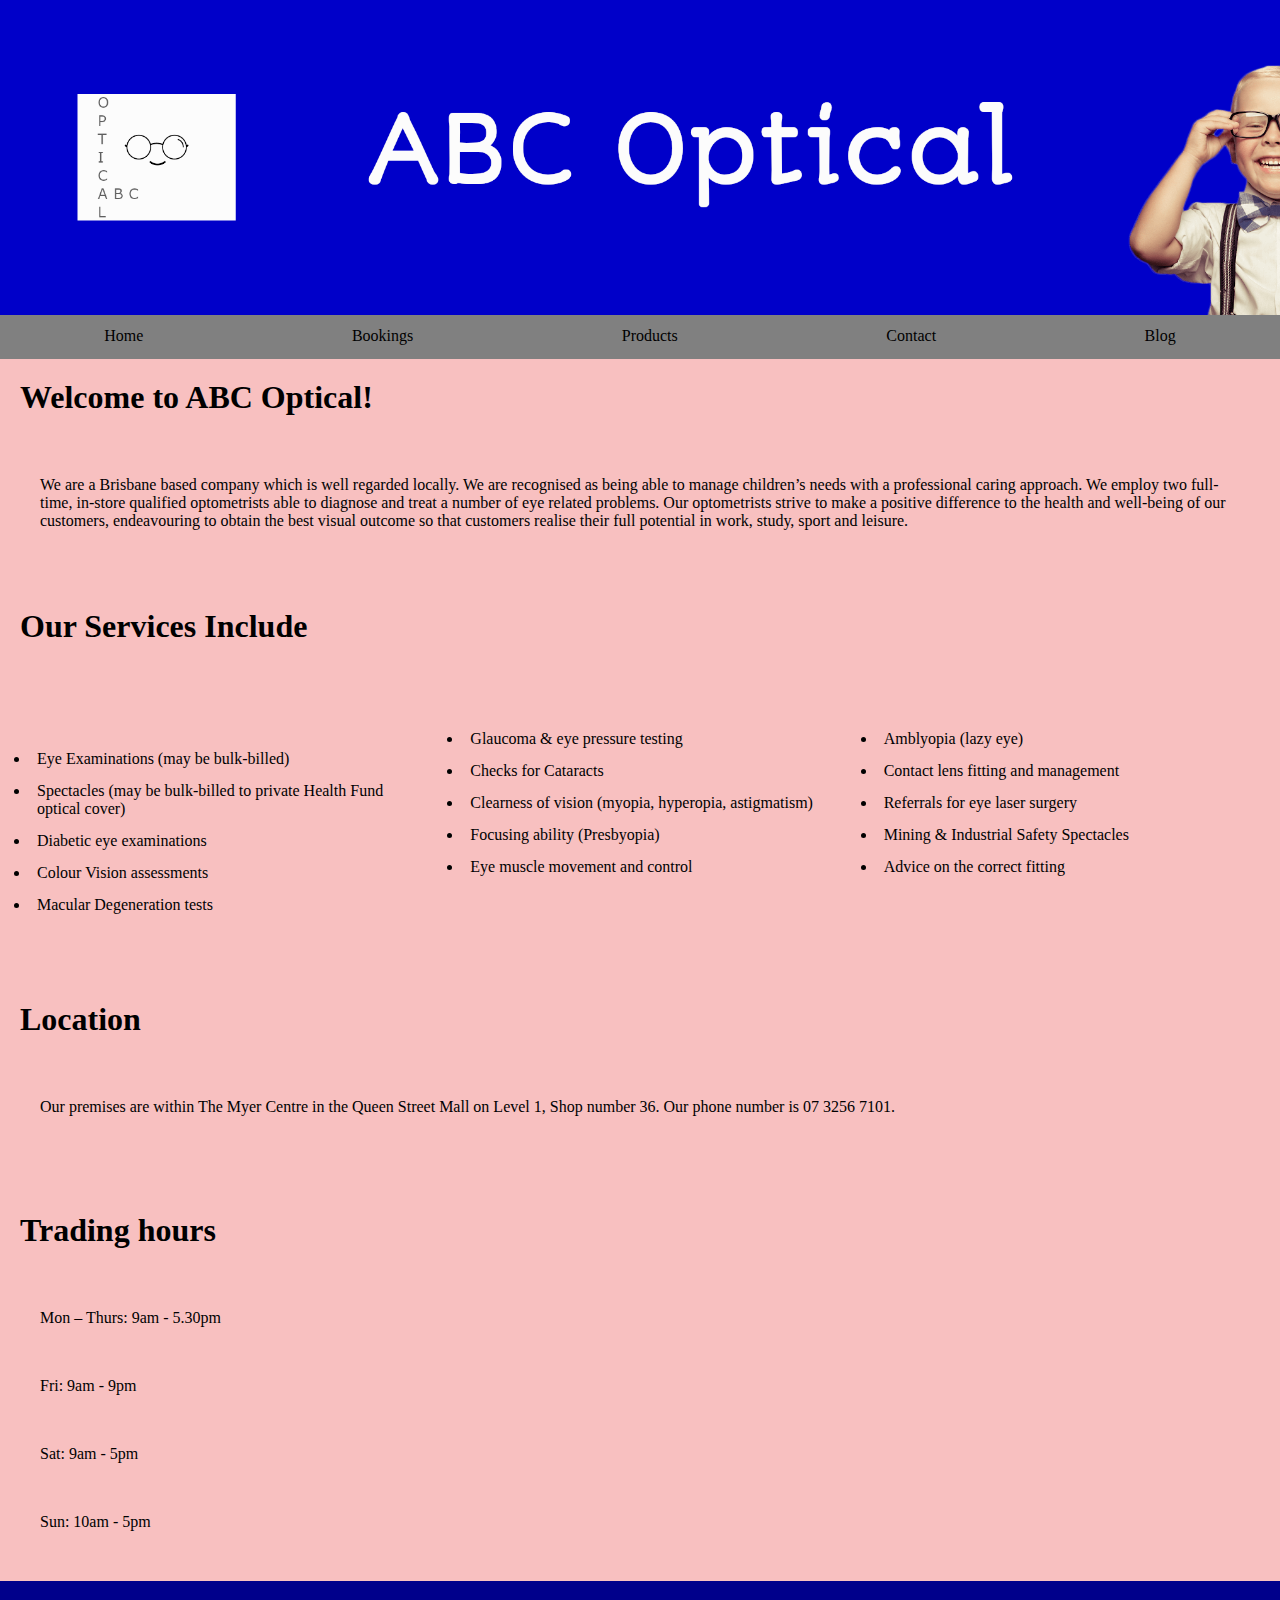
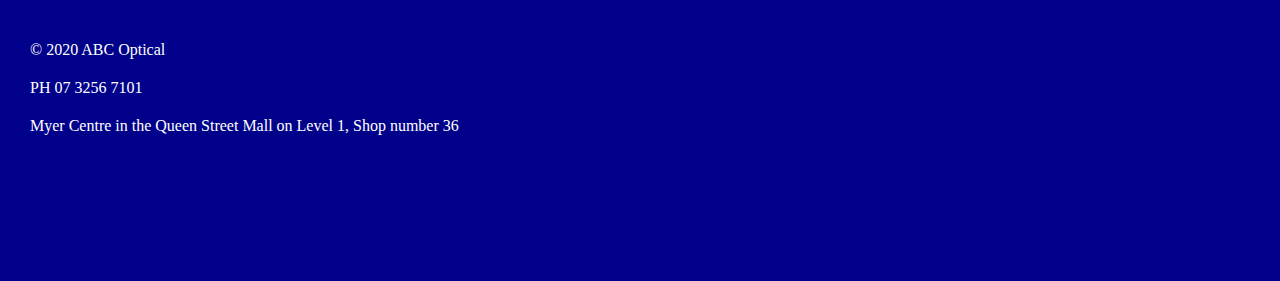
<file: index.html>
<!DOCTYPE html>
<html lang="en">
  <head>
    <meta charset="UTF-8" />
    <meta name="viewport" content="width=device-width, initial-scale=1.0" />
    <title>ABC Optical</title>
    <link rel="stylesheet" href="/Css/abc.css" />
  </head>
  <body>
    <script src="/JavaScript/headnav.js"></script>
    <section>
      <h1>Welcome to ABC Optical!</h1>
      <p class="margin">
        We are a Brisbane based company which is well regarded locally. We are
        recognised as being able to manage children’s needs with a professional
        caring approach. We employ two full-time, in-store qualified
        optometrists able to diagnose and treat a number of eye related
        problems. Our optometrists strive to make a positive difference to the
        health and well-being of our customers, endeavouring to obtain the best
        visual outcome so that customers realise their full potential in work,
        study, sport and leisure.
      </p>
      <br />
      <h1>Our Services Include</h1>
      <br />
      <div id="homeLists">
        <ul class="margin">
          <li>Eye Examinations (may be bulk-billed)</li>
          <li>
            Spectacles (may be bulk-billed to private Health Fund optical cover)
          </li>
          <li>Diabetic eye examinations</li>
          <li>Colour Vision assessments</li>
          <li>Macular Degeneration tests</li>
        </ul>
        <ul>
          <li>Glaucoma & eye pressure testing</li>
          <li>Checks for Cataracts</li>
          <li>Clearness of vision (myopia, hyperopia, astigmatism)</li>
          <li>Focusing ability (Presbyopia)</li>
          <li>Eye muscle movement and control</li>
        </ul>
        <ul>
          <li>Amblyopia (lazy eye)</li>
          <li>Contact lens fitting and management</li>
          <li>Referrals for eye laser surgery</li>
          <li>Mining & Industrial Safety Spectacles</li>
          <li>Advice on the correct fitting</li>
        </ul>
      </div>

      <h1>Location</h1>
      <p class="margin">
        Our premises are within The Myer Centre in the Queen Street Mall on
        Level 1, Shop number 36. Our phone number is 07 3256 7101.
      </p>
      <br />
      <br />
      <h1>Trading hours</h1>
      <p class="margin">Mon – Thurs: 9am - 5.30pm</p>
      <p class="margin">Fri: 9am - 9pm</p>
      <p class="margin">Sat: 9am - 5pm</p>
      <p class="margin" style="padding-bottom: 50px">Sun: 10am - 5pm</p>
    </section>
    <script src="/JavaScript/footer.js"></script>
    <script src="/JavaScript/stickynav.js"></script>
  </body>
</html>
</file>
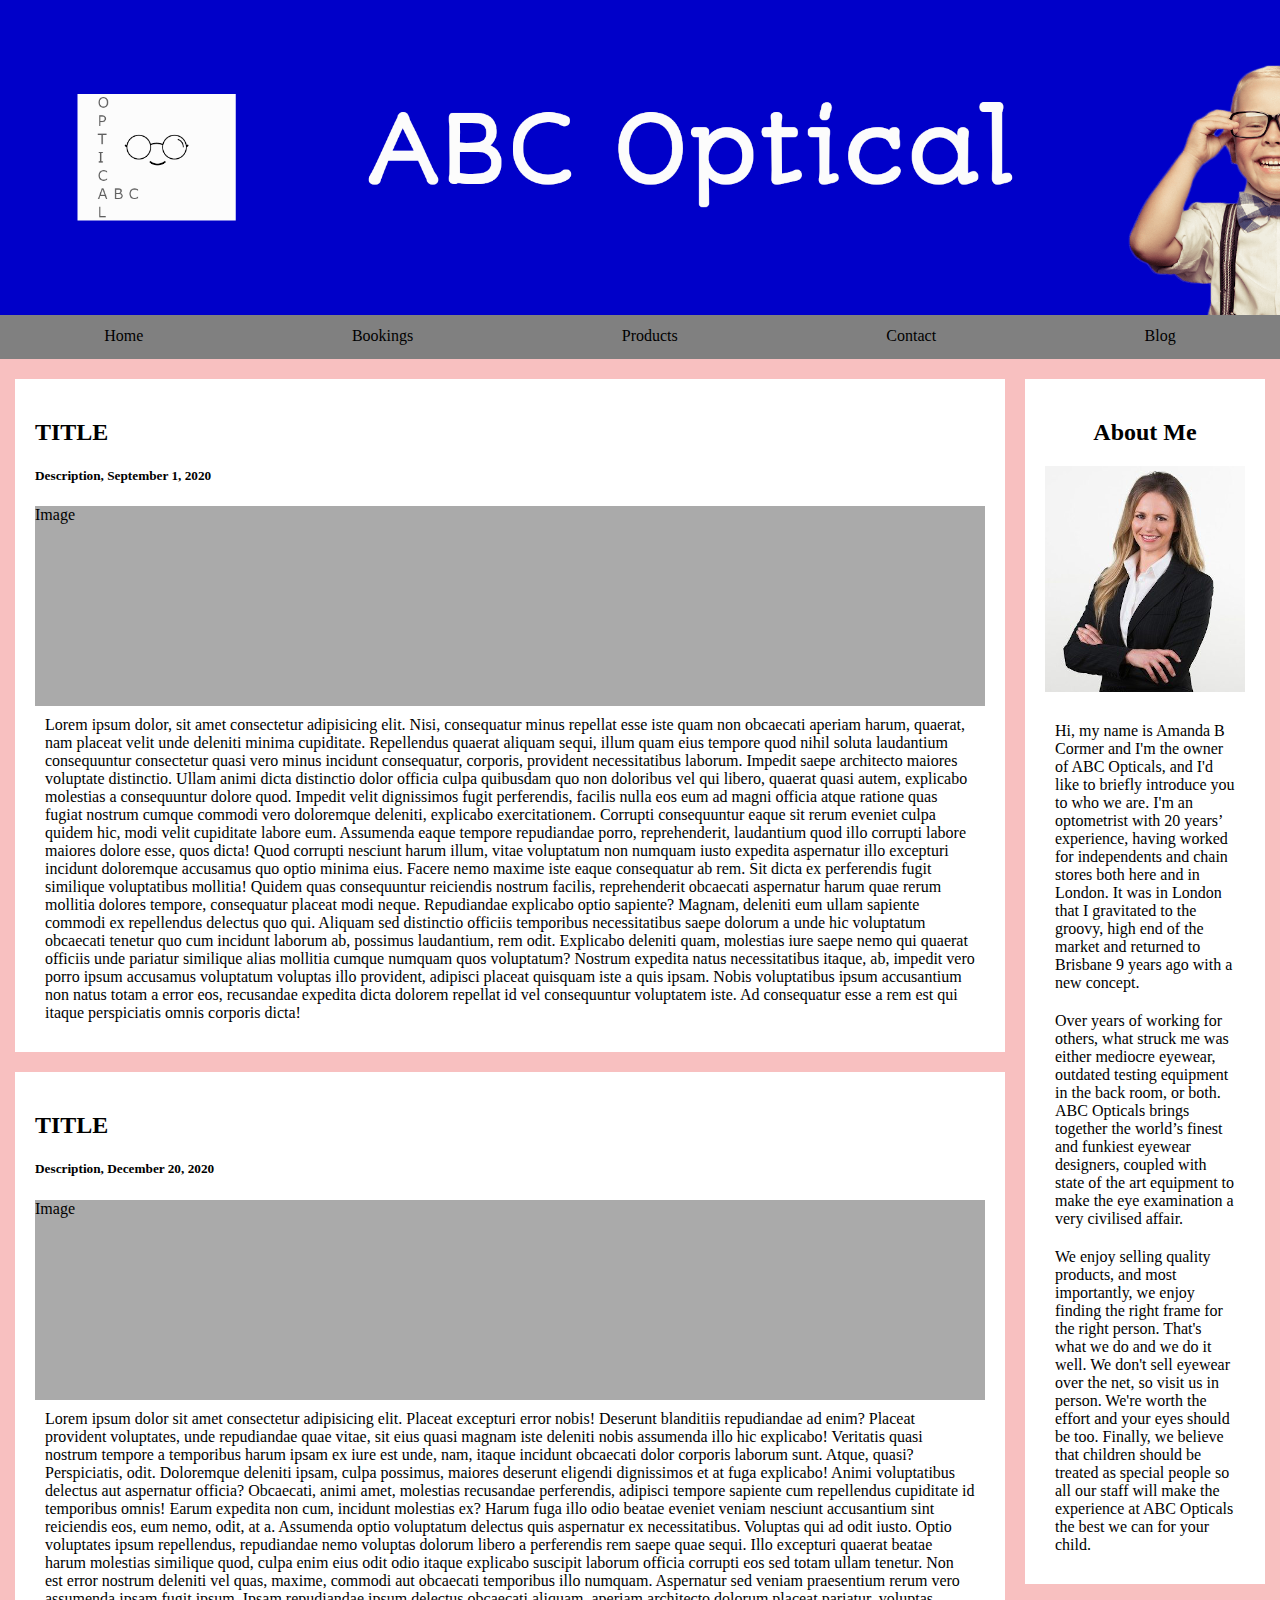
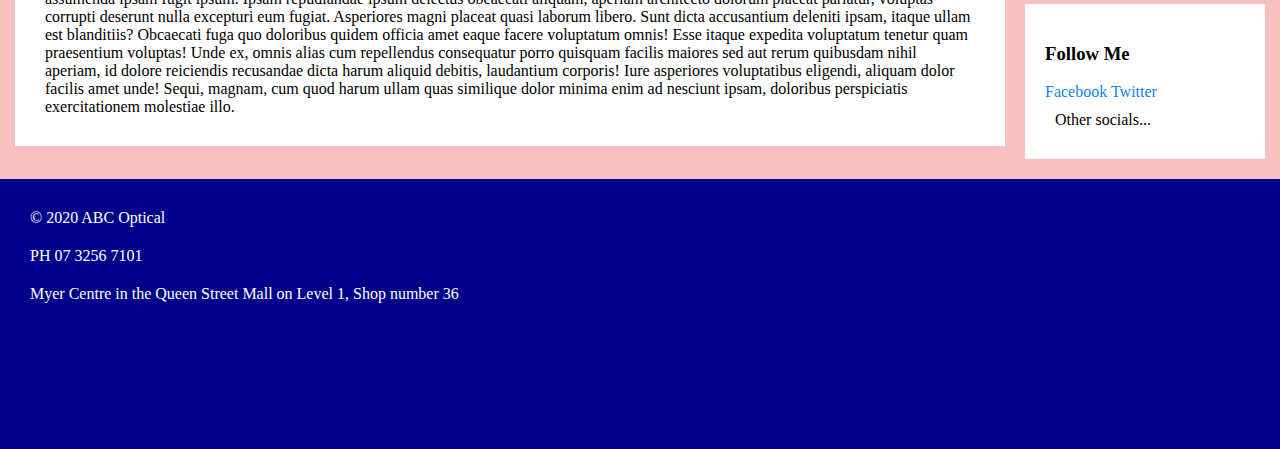
<file: Pages/blog.html>
<!DOCTYPE html>
<html lang="en">
  <head>
    <meta charset="UTF-8" />
    <meta name="viewport" content="width=device-width, initial-scale=1.0" />
    <title>Document</title>
    <link rel="stylesheet" href="/Css/abc.css" />
  </head>
  <body>
    <script src="/JavaScript/headnav.js"></script>
    <section>
    <div class="blogSection">
        <div class="leftcolumn">
          <div class="card">
            <h2>TITLE</h2>
            <h5> Description, September 1, 2020</h5>
            <div class="fakeimg" style="height:200px;">Image</div>
            <p class="blogp">Lorem ipsum dolor, sit amet consectetur adipisicing elit. Nisi, consequatur minus repellat esse iste quam non obcaecati aperiam harum, quaerat, nam placeat velit unde deleniti minima cupiditate. Repellendus quaerat aliquam sequi, illum quam eius tempore quod nihil soluta laudantium consequuntur consectetur quasi vero minus incidunt consequatur, corporis, provident necessitatibus laborum. Impedit saepe architecto maiores voluptate distinctio. Ullam animi dicta distinctio dolor officia culpa quibusdam quo non doloribus vel qui libero, quaerat quasi autem, explicabo molestias a consequuntur dolore quod. Impedit velit dignissimos fugit perferendis, facilis nulla eos eum ad magni officia atque ratione quas fugiat nostrum cumque commodi vero doloremque deleniti, explicabo exercitationem. Corrupti consequuntur eaque sit rerum eveniet culpa quidem hic, modi velit cupiditate labore eum. Assumenda eaque tempore repudiandae porro, reprehenderit, laudantium quod illo corrupti labore maiores dolore esse, quos dicta! Quod corrupti nesciunt harum illum, vitae voluptatum non numquam iusto expedita aspernatur illo excepturi incidunt doloremque accusamus quo optio minima eius. Facere nemo maxime iste eaque consequatur ab rem. Sit dicta ex perferendis fugit similique voluptatibus mollitia! Quidem quas consequuntur reiciendis nostrum facilis, reprehenderit obcaecati aspernatur harum quae rerum mollitia dolores tempore, consequatur placeat modi neque. Repudiandae explicabo optio sapiente? Magnam, deleniti eum ullam sapiente commodi ex repellendus delectus quo qui. Aliquam sed distinctio officiis temporibus necessitatibus saepe dolorum a unde hic voluptatum obcaecati tenetur quo cum incidunt laborum ab, possimus laudantium, rem odit. Explicabo deleniti quam, molestias iure saepe nemo qui quaerat officiis unde pariatur similique alias mollitia cumque numquam quos voluptatum? Nostrum expedita natus necessitatibus itaque, ab, impedit vero porro ipsum accusamus voluptatum voluptas illo provident, adipisci placeat quisquam iste a quis ipsam. Nobis voluptatibus ipsum accusantium non natus totam a error eos, recusandae expedita dicta dolorem repellat id vel consequuntur voluptatem iste. Ad consequatur esse a rem est qui itaque perspiciatis omnis corporis dicta!</p>
          </div>
          <div class="card">
            <h2>TITLE</h2>
            <h5> Description, December 20, 2020</h5>
            <div class="fakeimg" style="height:200px;">Image</div>
            <p class="blogp">Lorem ipsum dolor sit amet consectetur adipisicing elit. Placeat excepturi error nobis! Deserunt blanditiis repudiandae ad enim? Placeat provident voluptates, unde repudiandae quae vitae, sit eius quasi magnam iste deleniti nobis assumenda illo hic explicabo! Veritatis quasi nostrum tempore a temporibus harum ipsam ex iure est unde, nam, itaque incidunt obcaecati dolor corporis laborum sunt. Atque, quasi? Perspiciatis, odit. Doloremque deleniti ipsam, culpa possimus, maiores deserunt eligendi dignissimos et at fuga explicabo! Animi voluptatibus delectus aut aspernatur officia? Obcaecati, animi amet, molestias recusandae perferendis, adipisci tempore sapiente cum repellendus cupiditate id temporibus omnis! Earum expedita non cum, incidunt molestias ex? Harum fuga illo odio beatae eveniet veniam nesciunt accusantium sint reiciendis eos, eum nemo, odit, at a. Assumenda optio voluptatum delectus quis aspernatur ex necessitatibus. Voluptas qui ad odit iusto. Optio voluptates ipsum repellendus, repudiandae nemo voluptas dolorum libero a perferendis rem saepe quae sequi. Illo excepturi quaerat beatae harum molestias similique quod, culpa enim eius odit odio itaque explicabo suscipit laborum officia corrupti eos sed totam ullam tenetur. Non est error nostrum deleniti vel quas, maxime, commodi aut obcaecati temporibus illo numquam. Aspernatur sed veniam praesentium rerum vero assumenda ipsam fugit ipsum. Ipsam repudiandae ipsum delectus obcaecati aliquam, aperiam architecto dolorum placeat pariatur, voluptas corrupti deserunt nulla excepturi eum fugiat. Asperiores magni placeat quasi laborum libero. Sunt dicta accusantium deleniti ipsam, itaque ullam est blanditiis? Obcaecati fuga quo doloribus quidem officia amet eaque facere voluptatum omnis! Esse itaque expedita voluptatum tenetur quam praesentium voluptas! Unde ex, omnis alias cum repellendus consequatur porro quisquam facilis maiores sed aut rerum quibusdam nihil aperiam, id dolore reiciendis recusandae dicta harum aliquid debitis, laudantium corporis! Iure asperiores voluptatibus eligendi, aliquam dolor facilis amet unde! Sequi, magnam, cum quod harum ullam quas similique dolor minima enim ad nesciunt ipsam, doloribus perspiciatis exercitationem molestiae illo.</p>
          </div>
        </div>
        <div class="rightcolumn">
          <div class="card">
            <h2 style="text-align: center;">About Me</h2>
            <img src="/Images/owner.png" alt="Store owner picture" style="display: block; margin: auto; margin-bottom: 20px;">
            <p>Hi, my name is Amanda B Cormer and I'm the owner of ABC Opticals, and I'd like to briefly introduce you to who we are.
            I'm an optometrist with 20 years’ experience, having worked for independents and chain stores both here and in London.
            It was in London that I gravitated to the groovy, high end of the market and returned to Brisbane 9 years ago with a new
            concept.</p>
            <p>
              Over years of working for others, what struck me was either mediocre eyewear, outdated testing equipment in the back
              room, or both. ABC Opticals brings together the world’s finest
              and funkiest eyewear designers, coupled with state of the art equipment to make the eye examination a very civilised
              affair.
            </p>
            <p>
              We enjoy selling quality products, and most importantly, we enjoy finding the right frame for the right person. That's
              what we do and we do it well. We don't sell eyewear over the net, so visit us in person. We're worth the effort and your
              eyes should be too. Finally, we believe that children should be treated as special people so all our staff will make the
              experience at ABC Opticals the best we can for your child.
            </p>
          </div>
          <div class="card">
            <h3>Follow Me</h3>
            <a class="black" href="#">Facebook</a>
            <a class="black" href="#">Twitter</a>
            <p>Other socials...</p>
          </div>
        </div>
      </div>
    </div>
    </section>
    <script src="/JavaScript/footer.js"></script>
    <script src="/JavaScript/stickynav.js"></script>
  </body>
</html>
</file>
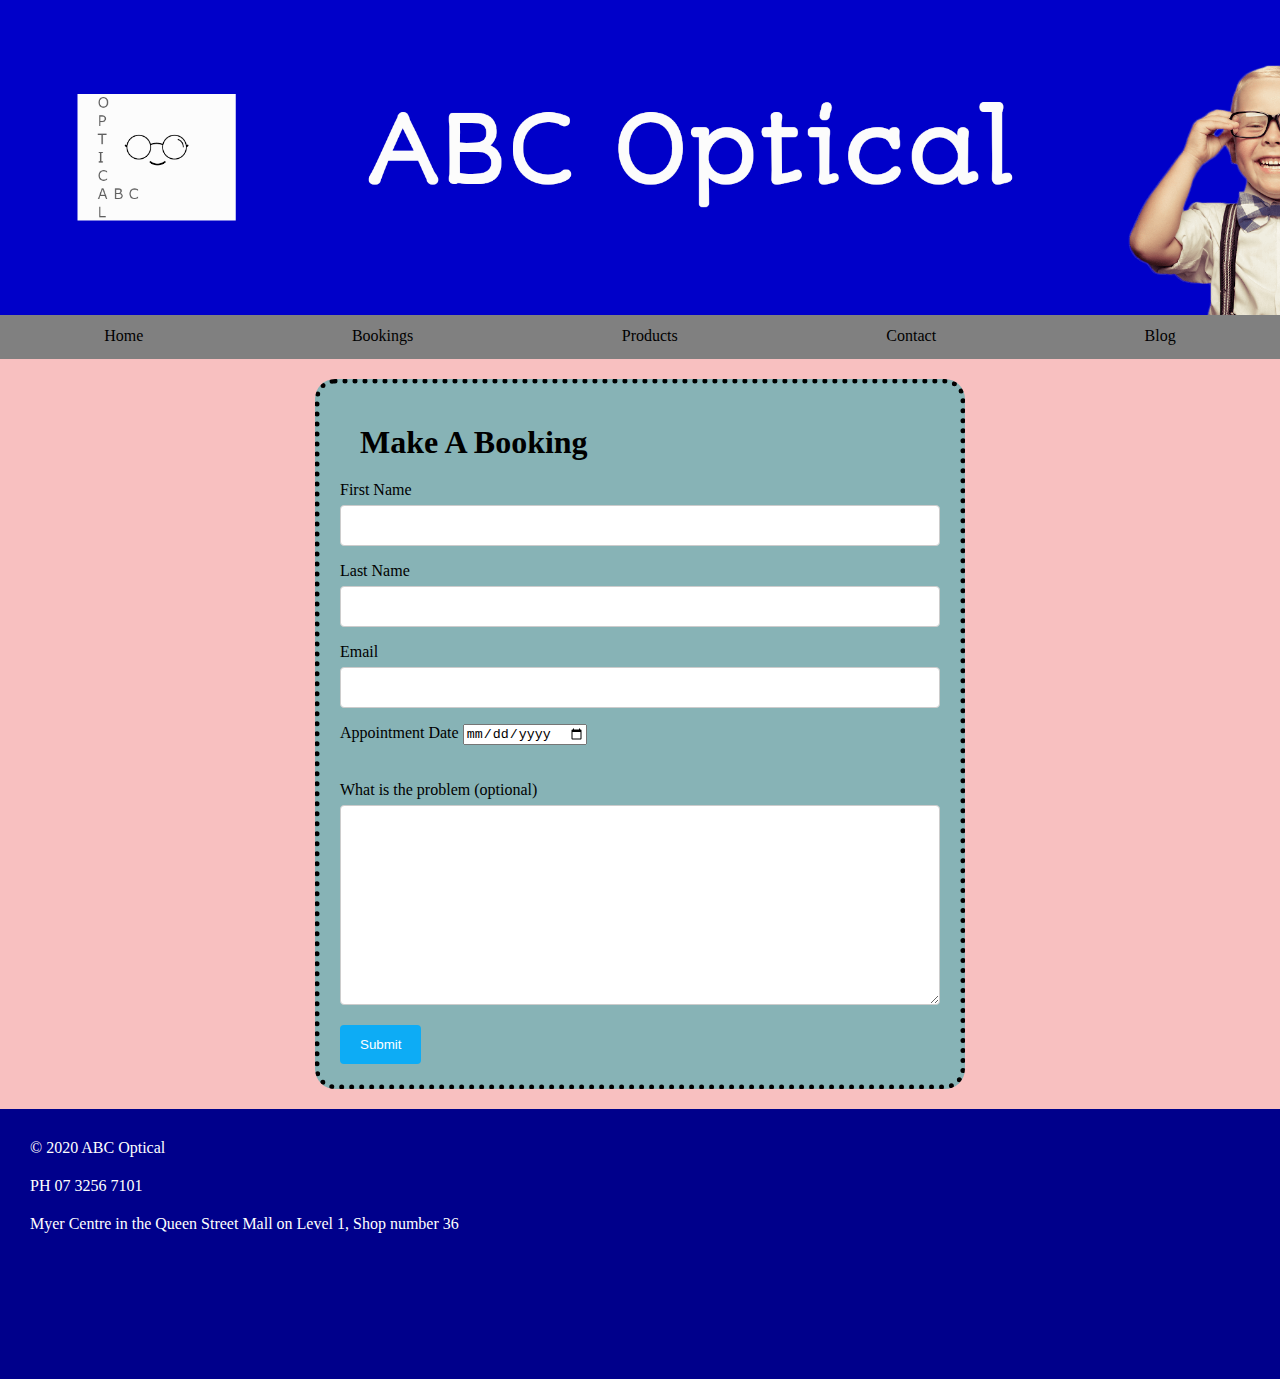
<file: Pages/booking.html>
<!DOCTYPE html>
<html lang="en">
  <head>
    <meta charset="UTF-8" />
    <meta name="viewport" content="width=device-width, initial-scale=1.0" />
    <title>Document</title>
    <link rel="stylesheet" href="../Css/abc.css" />
  </head>
  <body>
    <script src="../JavaScript/headnav.js"></script>
    <section id="booking">
      <div class="contact">
        <h1>Make A Booking</h1>
        <form action="action_page.php">
          <label for="fname">First Name</label>
          <input type="text" id="fname" name="firstname" placeholder="Your first name.." />
      
          <label for="lname">Last Name</label>
          <input type="text" id="lname" name="lastname" placeholder="Your last name.." />
      
          <label for="email">Email</label>
          <input type="text" id="email" name="email" placeholder="Please enter your Email.." />
          <br>
            <label for="birthday">Appointment Date</label>
            <input type="date" id="" name="">
            <br>
            <br>
            <br>
          </form>
          <label for="subject">What is the problem (optional)</label>
          <textarea id="subject" name="subject" placeholder="Write comment here..." style="height: 200px"></textarea>
      
          <input type="submit" value="Submit" />
        </form>
      </div>
    </section>
    <script src="../JavaScript/footer.js"></script>
  </body>
</html>
</file>
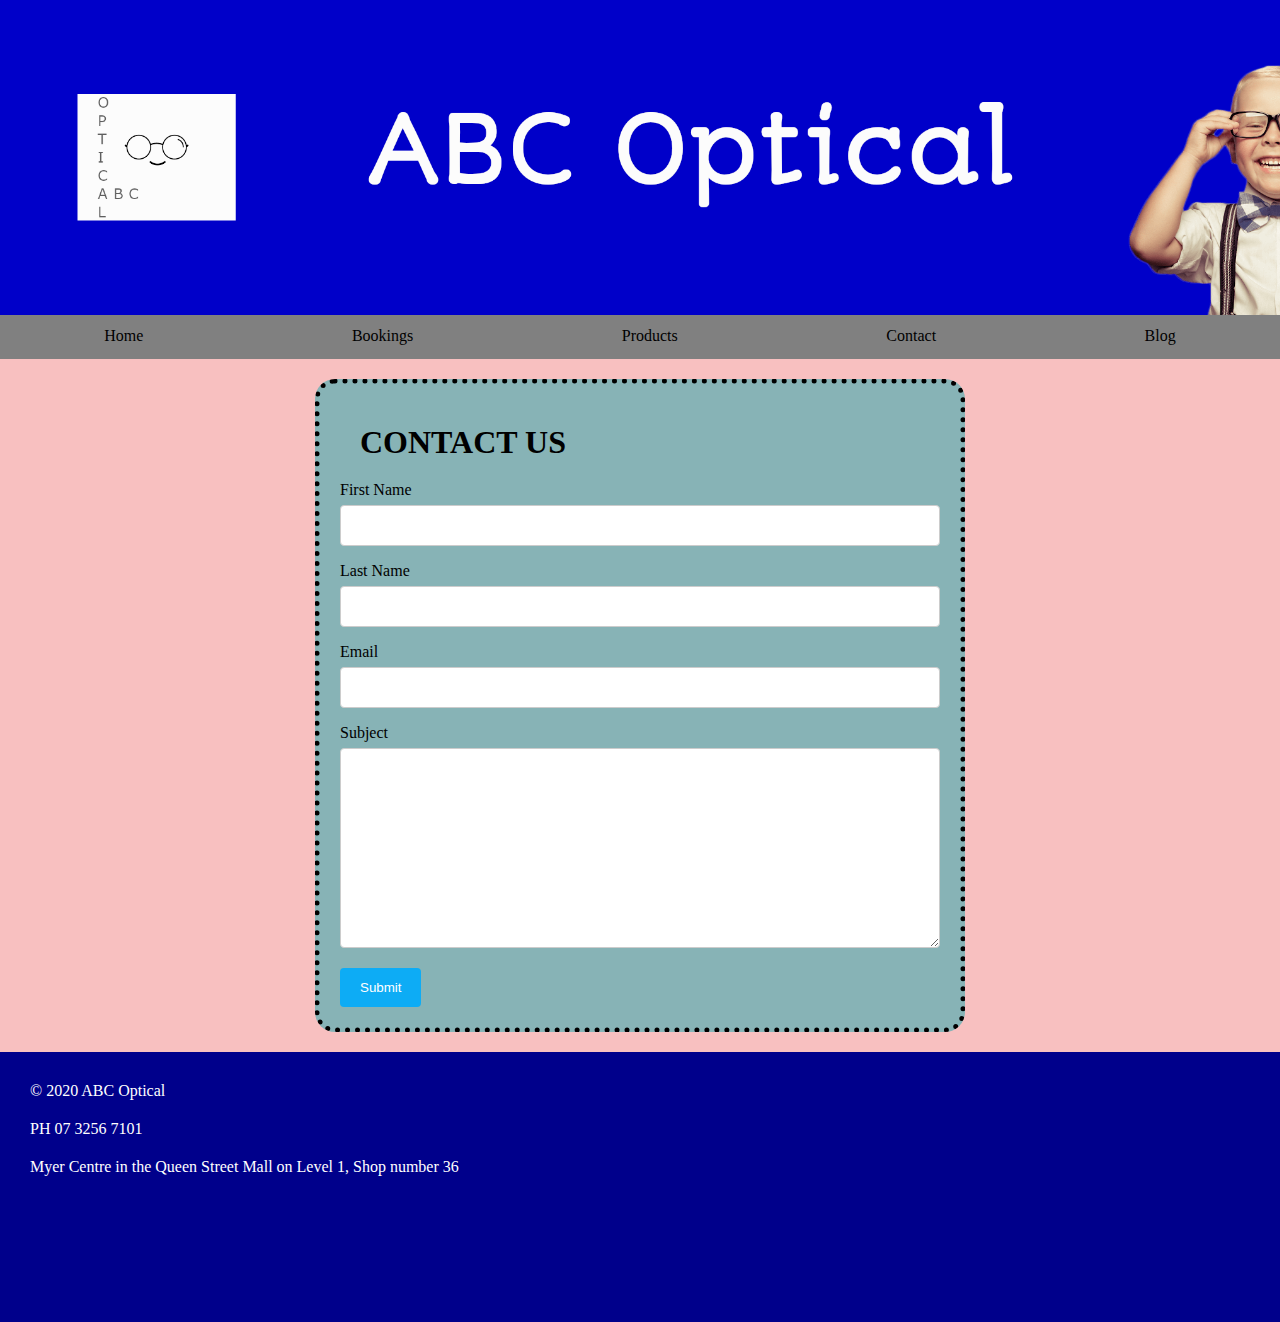
<file: Pages/contact.html>
<!DOCTYPE html>
<html lang="en">
  <head>
    <meta charset="UTF-8" />
    <meta name="viewport" content="width=device-width, initial-scale=1.0" />
    <link rel="stylesheet" href="/Css/abc.css" />
    <title>Contact Us</title>
  </head>
  <body>
    <script src="/JavaScript/headnav.js"></script>
    <section id="booking">
    <div class="contact">
        <h1>CONTACT US</h1>
      <form action="action_page.php">
        <label for="fname">First Name</label>
        <input
          type="text"
          id="fname"
          name="firstname"
          placeholder="Your first name.."
        />

        <label for="lname">Last Name</label>
        <input
          type="text"
          id="lname"
          name="lastname"
          placeholder="Your last name.."
        />

        <label for="email">Email</label>
        <input type="text" id="email" name="email" placeholder="Please enter your Email.." />

        
        </select>

        <label for="subject">Subject</label>
        <textarea
          id="subject"
          name="subject"
          placeholder="Write comment here..."
          style="height: 200px"
        ></textarea>

        <input type="submit" value="Submit" />
      </form>
    </div>
    </section>
    <script src="/JavaScript/stickynav.js"></script>
    <script src="/JavaScript/footer.js"></script>
    </body>
  </body>
</html>
</file>
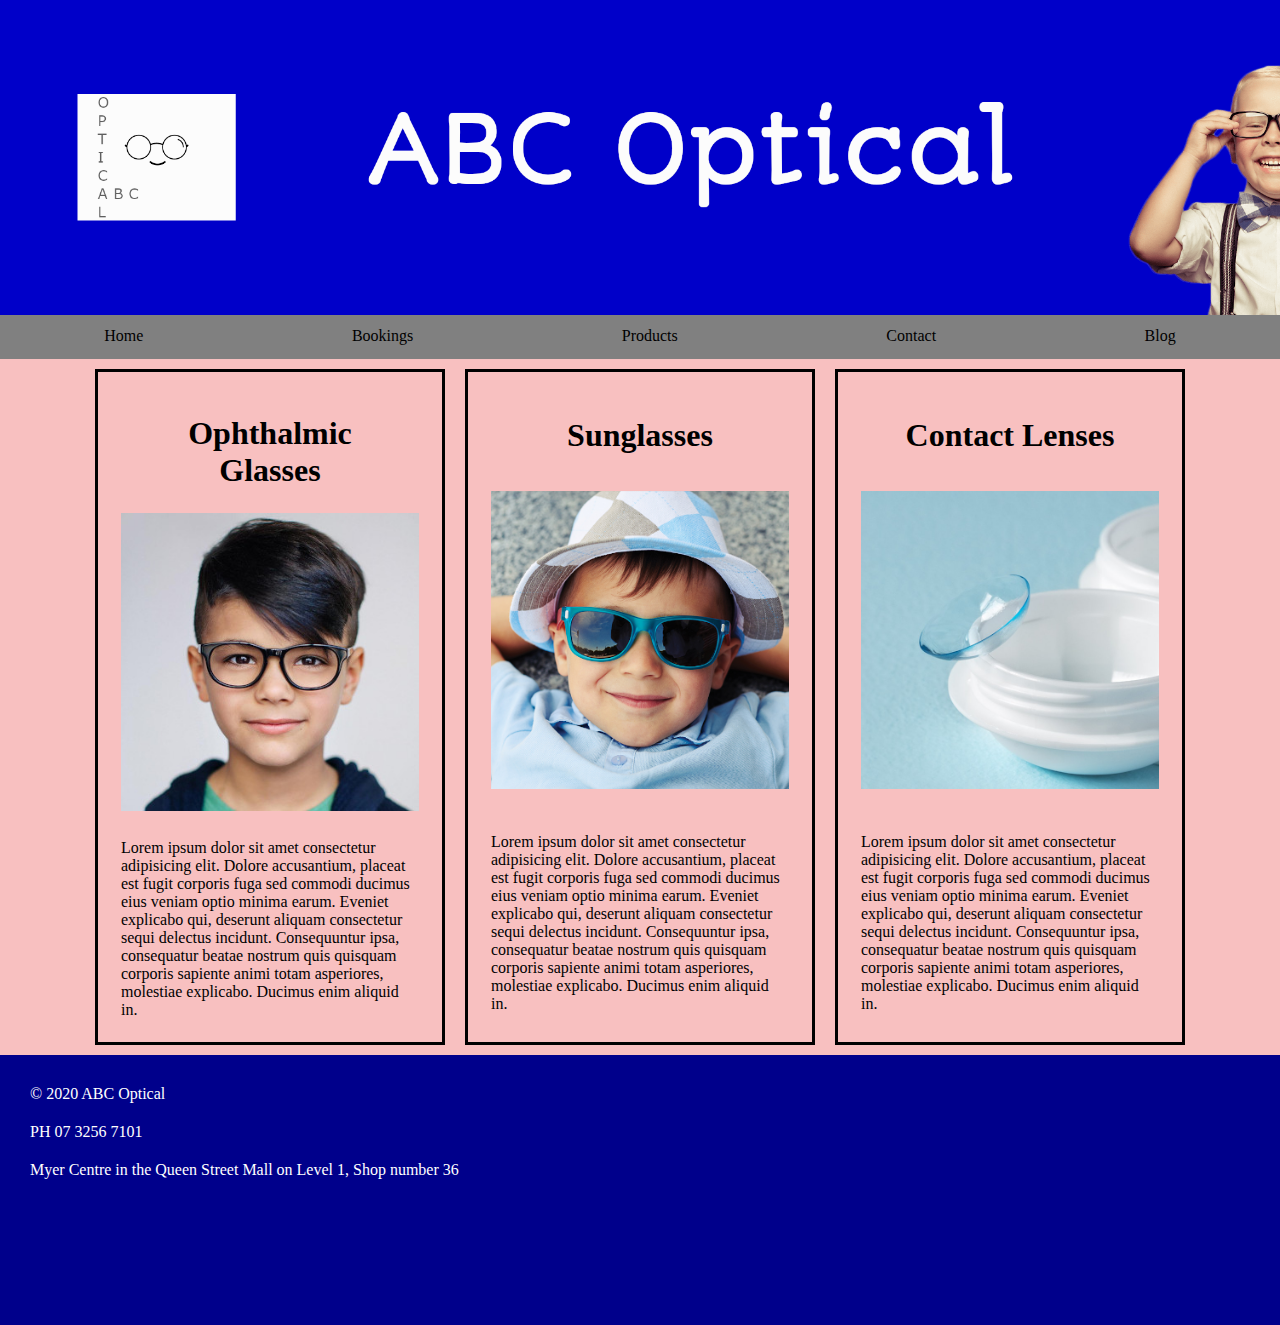
<file: Pages/products.html>
<!DOCTYPE html>
<html lang="en">
  <head>
    <meta charset="UTF-8" />
    <meta name="viewport" content="width=device-width, initial-scale=1.0" />
    <title>Document</title>
    <link rel="stylesheet" href="/Css/abc.css" />
  </head>
  <body>
    <script src="/JavaScript/headnav.js"></script>
    <section id="products">
      <table class="productTable">
        <tr>
          <th><h1>Ophthalmic Glasses</h1></th>
        </tr>
        <tr>
          <td>
            <img
              class="productImg"
              src="../Images/products glasses kid.jpg"
              alt="Kid wearing glasses"
              style="width: 100%"
            />
          </td>
        </tr>
        <tr>
          <td>
            Lorem ipsum dolor sit amet consectetur adipisicing elit. Dolore
            accusantium, placeat est fugit corporis fuga sed commodi ducimus
            eius veniam optio minima earum. Eveniet explicabo qui, deserunt
            aliquam consectetur sequi delectus incidunt. Consequuntur ipsa,
            consequatur beatae nostrum quis quisquam corporis sapiente animi
            totam asperiores, molestiae explicabo. Ducimus enim aliquid in.
          </td>
        </tr>
      </table>
      <table class="productTable">
        <tr>
          <th><h1>Sunglasses</h1></th>
        </tr>
        <tr>
          <td>
            <img
              class="productImg"
              src="../Images/sunglasses kid.png"
              alt="Kid wearing sunglasses"
            />
          </td>
        </tr>
        <tr>
          <td>
            Lorem ipsum dolor sit amet consectetur adipisicing elit. Dolore
            accusantium, placeat est fugit corporis fuga sed commodi ducimus
            eius veniam optio minima earum. Eveniet explicabo qui, deserunt
            aliquam consectetur sequi delectus incidunt. Consequuntur ipsa,
            consequatur beatae nostrum quis quisquam corporis sapiente animi
            totam asperiores, molestiae explicabo. Ducimus enim aliquid in.
          </td>
        </tr>
      </table>
      <table class="productTable">
        <tr>
          <th><h1>Contact Lenses</h1></th>
        </tr>
        <tr>
          <td>
            <img
              class="productImg"
              src="../Images/contact lenses.png"
              alt="Contact lenses"
            />
          </td>
        </tr>
        <tr>
          <td>
            Lorem ipsum dolor sit amet consectetur adipisicing elit. Dolore
            accusantium, placeat est fugit corporis fuga sed commodi ducimus
            eius veniam optio minima earum. Eveniet explicabo qui, deserunt
            aliquam consectetur sequi delectus incidunt. Consequuntur ipsa,
            consequatur beatae nostrum quis quisquam corporis sapiente animi
            totam asperiores, molestiae explicabo. Ducimus enim aliquid in.
          </td>
        </tr>
      </table>
    </section>
    <script src="/JavaScript/footer.js"></script>
    <script src="/JavaScript/stickynav.js"></script>
  </body>
</html>
</file>
<file: Css/abc.css>
body {
  margin: 0;
  background-color: darkblue;
  max-width: 100%;
}
h1 {
  margin: 0;
  padding: 20px;
}

p {
  padding: 10px;
  margin: 0;
}
header {
  width: 100vw;
  height: 35vh;
  min-height: 200px;
  background: url(../Images/header.png);
  background-repeat: no-repeat;
  background-size: cover;
  filter: brightness(99%);
}
#navbar {
  width: 100%;
  /* border-style: solid; */
  border-color: rgb(0, 0, 0);
  box-sizing: border-box;
  display: flex;
  justify-content: space-evenly;
}
.animation::after {
  content: "";
  display: block;
  width: 0;
  height: 2px;
  background: #fff;
  transition: width 0.3s;
}
.animation:hover::after {
  width: 100%;
  transition: width 0.3s;
}

/* Hamburger */

#ham > ul {
  background-color: darkblue;
  display: none;
  margin: 0;
  padding-left: 0;
}
#ham > ul > li > ul {
  display: block;
  position: absolute;
  margin-top: 1rem;
  min-width: 5rem;
  margin-left: 0;
}
#ham > ul > li {
  display: block;
}
#ham > ul > li > ul > li {
  background: darkblue;
  color: white;
  display: none;
  padding: 1rem;
  right: 3rem;
}
#ham > ul > li:hover > ul > li {
  display: block;
}
a {
  text-decoration: none;
  color: rgb(255, 255, 255);
}
input[type="checkbox"]:checked ~ #ham {
  display: block;
}
#ham {
  display: none;
}
#check {
  display: none;
}
/* End Hamburger */
.sticky {
  position: fixed;
  top: 0;
  width: 100%;
}
.sticky + .contact {
  padding-top: 50px;
}
div > ul {
  margin: 10px;
  padding-top: 30px;
  padding-bottom: 30px;
  display: inline-block;
}
div > ul > li {
  list-style-type: disc;
  padding: 7px;
}
#homeLists {
  width: 100%;
  display: flex;
  flex-direction: row;
}
.margin {
  margin: 30px;
}

ul {
  width: 100%;
  display: flex;
  padding: 0;
  margin: 0;
  box-sizing: border-box;
}
ul > li {
  color: black;
  list-style: none;
  padding: 0;
  flex-grow: 1;
}
ul > li > a {
  color: #000000;
  display: block;
  text-decoration: none;
  padding: 12px;
  text-align: center;
  background-color: grey;
}
ul > li > a:hover {
  background-color: blue;
  color: white;
}

section {
  width: 100vw;
  min-height: 500px;
  background-color: rgb(248, 192, 192);
}
footer {
  width: 100vw;
  height: 30vh;
  background-color: darkblue;
  padding: 20px;
  color: white;
  box-sizing: border-box;
}
.productTable {
  border-style: solid;
  border-color: black;
  border-width: 3px;
  margin: 10px;
  padding: 20px;
  width: 100%;
  max-width: 350px;
  box-sizing: border-box;
}
#products {
  display: flex;
  justify-content: center;
  flex-wrap: wrap;
}
.productImg {
  width: 100%;
  margin: auto;
  margin-bottom: 20px;
}
/* End Product Page */

/* Booking Page */
#booking {
  padding-top: 20px;
  padding-bottom: 20px;
}
/* Contact Form */

input[type="text"],
select,
textarea {
  width: 100%;
  padding: 12px;
  border: 1px solid #ccc;
  border-radius: 4px;
  box-sizing: border-box;
  margin-top: 6px;
  margin-bottom: 16px;
  resize: vertical;
  text-align: center;
}

input[type="submit"] {
  background-color: #0dacf5;
  color: white;
  padding: 12px 20px;
  border: none;
  border-radius: 4px;
  cursor: pointer;
}

input[type="submit"]:hover {
  background-color: #0273b4;
}

.contact {
  border-radius: 5px;
  background-color: rgba(32, 168, 173, 0.527);
  padding: 20px;
  max-width: 600px;
  margin: auto;
  border-style: dotted;
  border-radius: 20px;
  border-width: 5px;
  border-color: black;
}
::-webkit-input-placeholder {
  color: transparent;
}
/* End Contact Form */
#ownerPic {
  margin: 10px;
  float: right;
}

/* Blog Page */
.black {
  color: #0c83f3;
}
.black:hover {
  color: darkblue;
}
.blogSection {
  display: flex;
  width: 100%;
  justify-content: space-evenly;
}

/* Left column */
.leftcolumn {
  margin-left: 15px;
}

/* Right column */
.rightcolumn {
  max-width: 300px;
  padding-left: 20px;
  flex-grow: 1;
  margin-right: 15px;
}

/* Fake image */
.fakeimg {
  background-color: #aaa;
  width: 100%;
}

.card {
  background-color: white;
  padding: 20px;
  margin-top: 20px;
  margin-bottom: 20px;
}

/* End Blog Page */

[for="check"] {
  display: none;
}
@media (max-width: 700px) {
  .blogSection {
    flex-wrap: wrap;
  }
  .rightcolumn {
    display: flex;
    max-width: 100vw;
    margin: 0;
    padding: 0;
  }
  .leftcolumn {
    max-width: 100vw;
    margin: 0;
    padding: 0;
  }
  .card {
    margin: 0;
    padding: 20px;
    border-bottom: black;
    border-style: solid;
    border-width: 3px 0px 0px 0px;
  }
}
@media (max-width: 500px) {
  [for="check"] {
    display: inline-block;
    font-size: 300%;
    color: white;
  }
  #ham > ul {
    display: block;
    position: relative;
    z-index: 2;
  }
  #navbar {
    display: none;
  }
  ::-webkit-input-placeholder {
    color: rgba(0, 0, 0, 0.432);
  }
  [for="fname"] {
    display: none;
  }
  [for="lname"] {
    display: none;
  }
  [for="email"] {
    display: none;
  }
  [for="subject"] {
    display: none;
  }
  header {
    height: 10vh;
    min-height: 50px;
    background: url(/Images/phbg.png);
    background-size: cover;
  }
}
</file>
